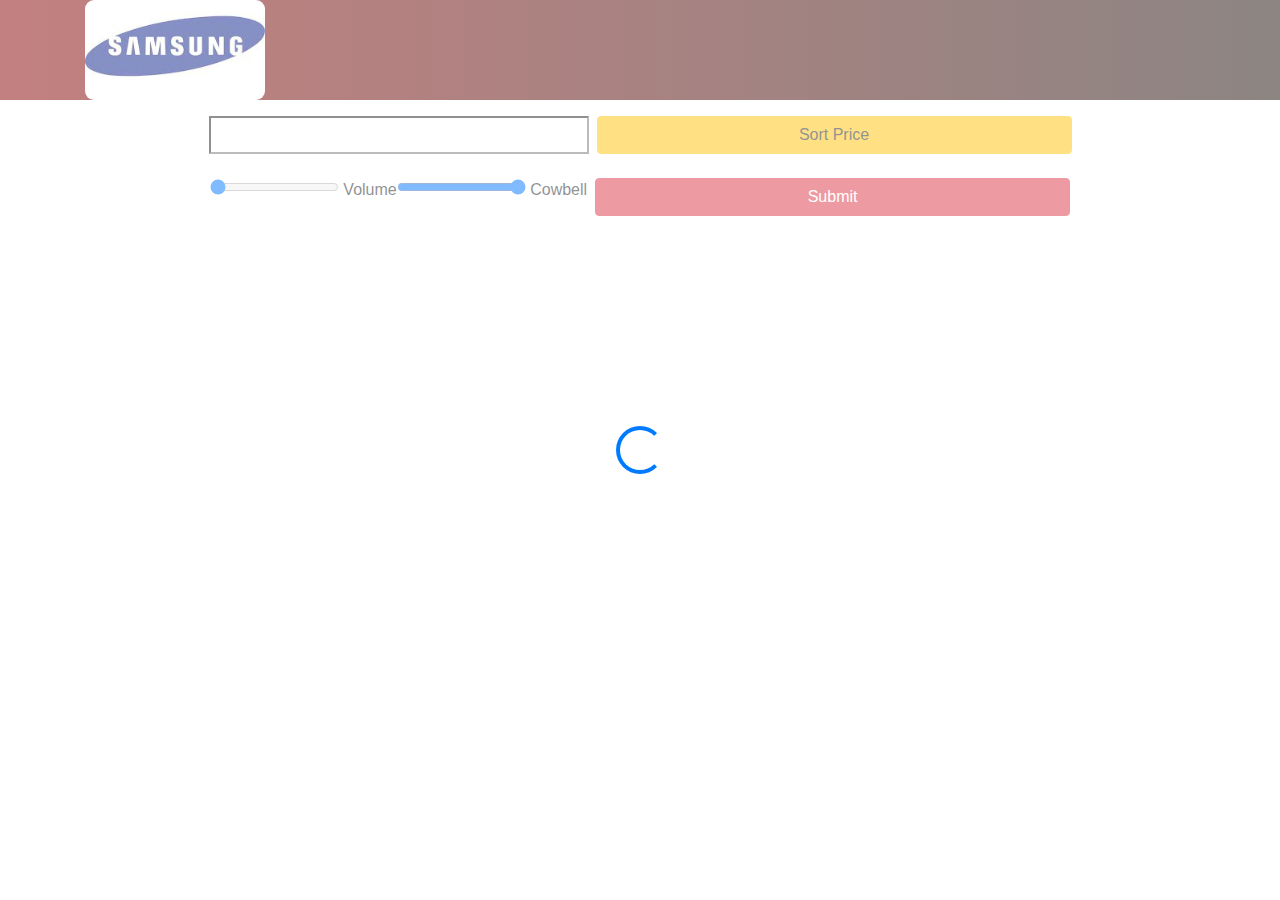
<file: index.html>
<!DOCTYPE html>
<html lang="en">
<head>
    <meta charset="UTF-8">
    <meta http-equiv="X-UA-Compatible" content="IE=edge">
    <meta name="viewport" content="width=device-width, initial-scale=1.0">
    <link rel="stylesheet" href="https://cdn.jsdelivr.net/npm/bootstrap@4.3.1/dist/css/bootstrap.min.css" integrity="sha384-ggOyR0iXCbMQv3Xipma34MD+dH/1fQ784/j6cY/iJTQUOhcWr7x9JvoRxT2MZw1T" crossorigin="anonymous">
    <link rel="stylesheet" href="./style.css">
    <title>Home</title>
</head>
<body>
    <div class="spinner-container">
        <div class="spinner-border text-primary" role="status">
            <span class="sr-only">Loading...</span>
        </div>
    </div>
    <header>
        <nav class="container">
            <div class="hero-div justify-content-center align-items-center">
                   <div class="logo">
                     <img src="[data-uri]" alt="logo"/>
                   </div>
            </div>
        </nav>
    </header>
    <main>
        <div class="container">
            <div class="row input-groups-div d-flex mt-3 mb-4 justify-content-center">
                <input type="search" aria-label="src" name="search" id="searchbtn" class="col-4">
                <button aria-label="btn" class="btn btn-warning ml-2 col-5 sort-btn">Sort Price</button>
            </div>
            <div class="row range-group-div d-flex mt-3 mb-4 justify-content-center">
                <div>
                    <input type="range" id="volume" name="volume"
                           min="8" max="1000" value="8">
                    <span class="volumeval"></span>
                    <label for="volume">Volume</label>
                </div>
                  
                <div>
                    <input type="range" id="cowbell" name="cowbell" 
                           min="8" max="1000"  value="1000">
                    <span class="cowbellval"></span>
                    <label for="cowbell">Cowbell</label>
                </div>
                <button aria-label="btn" class="btn btn-danger ml-2 col-5 range-btn align-items-center">Submit</button>
            </div>
        </div>
        <div class="container">
            <div class="row products-div mt-4">
            </div>
        </div>
    </main>
    <script src="./script.js"></script>
</body>
</html>
</file>
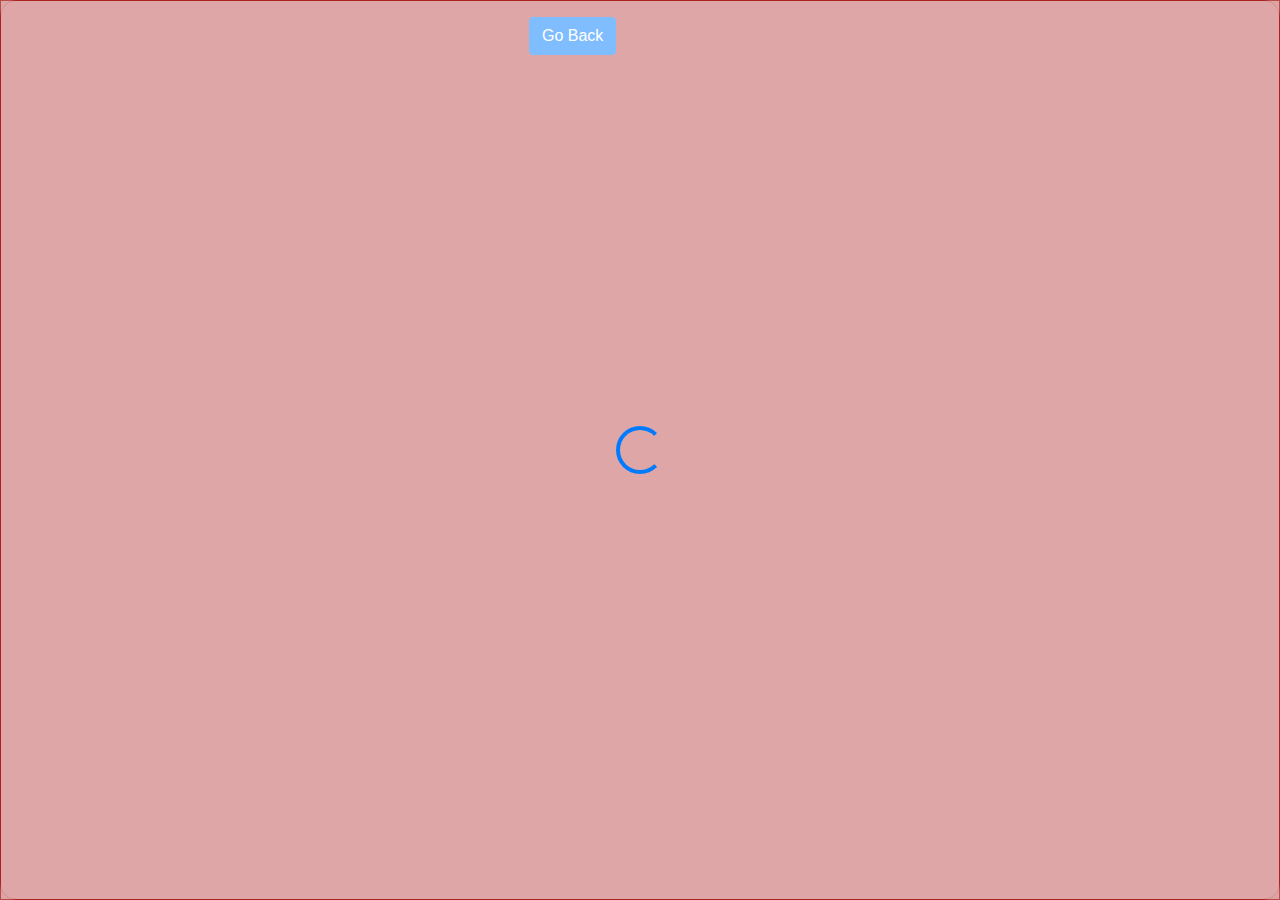
<file: details.html>
<!DOCTYPE html>
<html lang="en">
<head>
    <meta charset="UTF-8">
    <meta http-equiv="X-UA-Compatible" content="IE=edge">
    <meta name="viewport" content="width=device-width, initial-scale=1.0">
    <link rel="stylesheet" href="https://cdn.jsdelivr.net/npm/bootstrap@4.3.1/dist/css/bootstrap.min.css" integrity="sha384-ggOyR0iXCbMQv3Xipma34MD+dH/1fQ784/j6cY/iJTQUOhcWr7x9JvoRxT2MZw1T" crossorigin="anonymous">
    <link rel="stylesheet" href="./style.css">
    <title>Details</title>
</head>
<body class="details-body">
    <div class="spinner-container">
        <div class="spinner-border text-primary" role="status">
            <span class="sr-only">Loading...</span>
        </div>
    </div>
    <div class="container">
        <button aria-label="back" class="go-back-btn justify-content-center align-items-center btn btn-primary text-white mb-3 mt-3">Go Back</button>
        <div class="row mt-4 info-div justify-content-center align-items-center">
        </div>
    </div>
    <script src="./details.js"></script>
</body>
</html>
</file>
<file: style.css>
*{
    margin: 0;
    padding: 0;
    box-sizing: border-box;
}
body{
    height: 100vh;
}
header{
    width: 100%;
    height: 100px;
    background: #870000; 
    background: -webkit-linear-gradient(to right, #870000, #190a05); 
    background: linear-gradient(to right, #870000, #190a05);
    z-index: 999;
}
.hero-div{
    height: 100%;
}
.logo {
    width: 180px;
    height: 100px;
}
.logo img {
    width: 100%;
    height: 100%;
    object-fit: cover;
    border-radius: 9px;
}
li{
    list-style: none;
}
a{
    color: black;
}
.card img{
    height: 300px;
    object-fit: contain;
}
.card{
    position: relative;
}
.card-body{
    height: 300px;
}
.product-img{
    height: 200px;
    object-fit: contain;
}
.card-title{
    height: 140px;
}
.products-div {
    display: none;
}
.info-div{
    height:650px;
    width:1000px;
    border:3px solid rgb(177, 166, 166);
}
.info-div img{
    height:350px;
    width: 400px;
    object-fit: contain;
}
.info-div{
    display: none;
}
.details-body{
background: rgba(167, 18, 18, 0.75);
border-radius: 16px;
box-shadow: 0 4px 30px rgba(0, 0, 0, 0.1);
backdrop-filter: blur(16.6px);
-webkit-backdrop-filter: blur(16.6px);
border: 1px solid rgba(167, 18, 18, 0.77);
}
.go-back-btn{
    margin-left: 40%;
}
.spinner-container {
    position: fixed;
    top: 0;
    left: 0;
    width: 100%;
    height: 100%;
    background-color: rgba(255, 255, 255, 0.5);
    display: flex;
    justify-content: center;
    align-items: center;
    z-index: 9999;
  }
  
  .spinner-border {
    width: 3rem;
    height: 3rem;
  }
</file>
